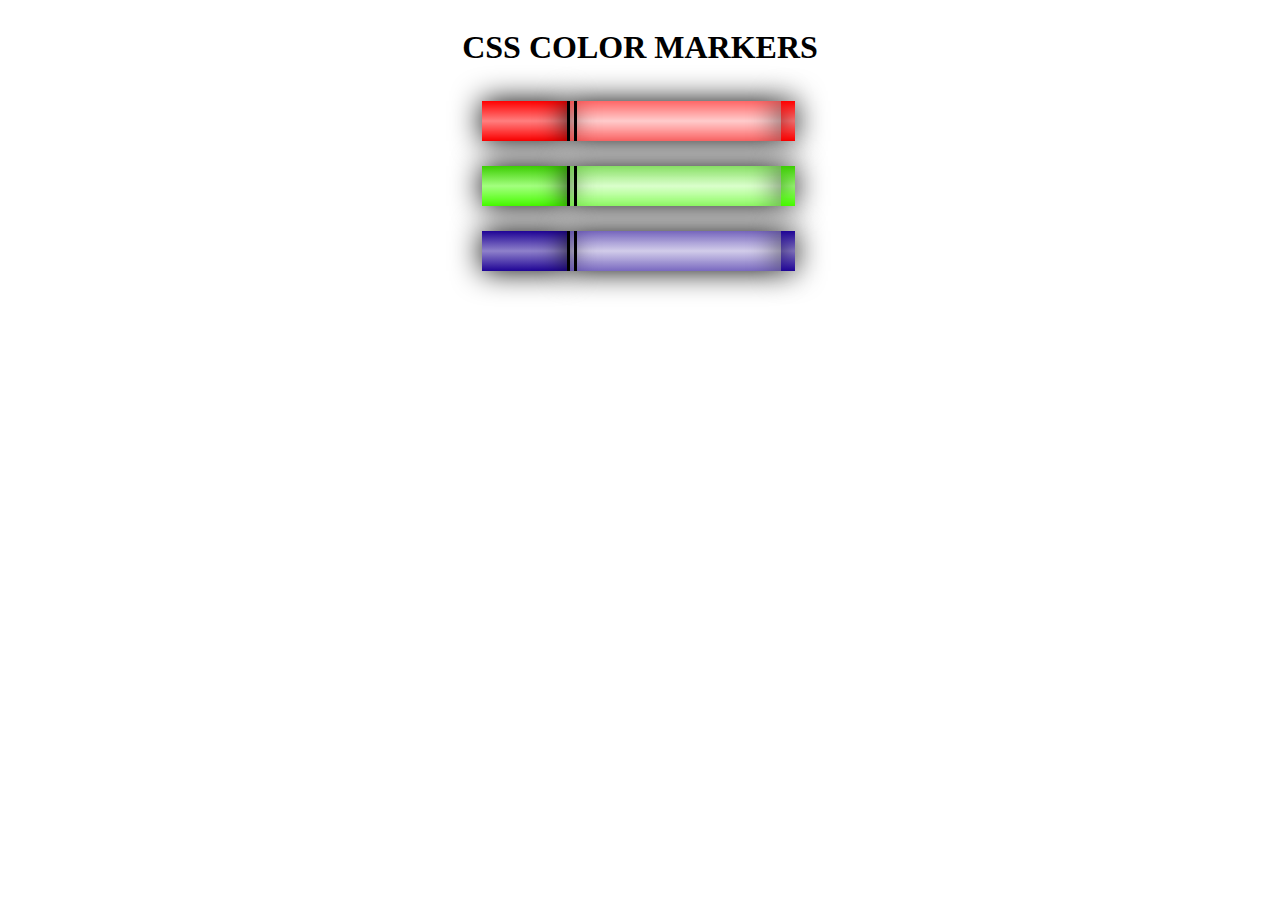
<file: colorMarkerCSS02/index.html>
<!DOCTYPE html>
<html lang="en">

<head>
    <meta charset="UTF-8">
    <meta name="viewport" content="width=device-width, initial-scale=1.0">
    <title>Document</title>
    <link rel="stylesheet" href="./styles.css">
</head>

<body>
    <div class="mainContainer">
        <h1>CSS COLOR MARKERS</h1>
        <div class="red marker">
            <div class="red1">1</div>
            <div class="red2">2</div>
            <div class="red3">3</div>
        </div>
        <div class="red marker">
            <div class="green1">1</div>
            <div class="green2">2</div>
            <div class="green3">3</div>
        </div>
        <div class="red marker">
            <div class="blue1">1</div>
            <div class="blue2">2</div>
            <div class="blue3">3</div>
        </div>
    </div>
</body>


</html>
</file>
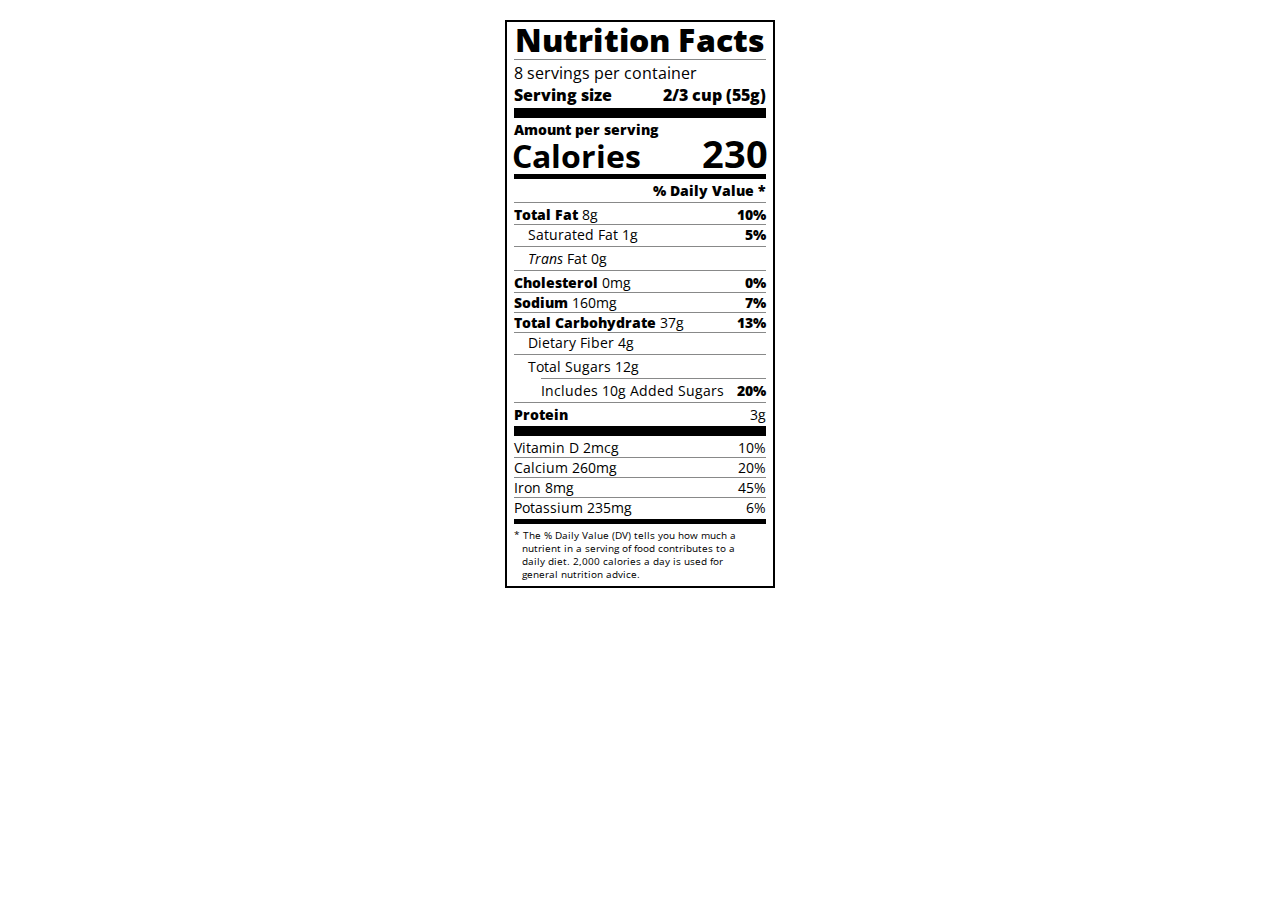
<file: NutritionLableAssign/index.html>
<!DOCTYPE html>
<html lang="en">

<head>
    <meta charset="UTF-8">
    <title>Nutrition Label</title>
    <link href="https://fonts.googleapis.com/css?family=Open+Sans:400,700,800" rel="stylesheet">
    <link href="./styles.css" rel="stylesheet">
</head>

<body>
    <div class="label">
        <header>
            <h1 class="bold">Nutrition Facts</h1>
            <div class="divider"></div>
            <p>8 servings per container</p>
            <p class="bold">Serving size <span>2/3 cup (55g)</span></p>
        </header>
        <div class="divider large"></div>
        <div class="calories-info">
            <div class="left-container">
                <h2 class="bold small-text">Amount per serving</h2>
                <p>Calories</p>
            </div>
            <span>230</span>
        </div>
        <div class="divider medium"></div>
        <div class="daily-value small-text">
            <p class="bold right no-divider">% Daily Value *</p>

            <div class="divider"></div>
            <p><span><span class="bold">Total Fat</span> 8g</span> <span class="bold">10%</span></p>
            <p class="indent no-divider">Saturated Fat 1g <span class="bold">5%</span></p>

            <div class="divider"></div>
            <p class="indent no-divider"><span><i>Trans</i> Fat 0g</span></p>

            <div class="divider"></div>
            <p><span><span class="bold">Cholesterol</span> 0mg</span> <span class="bold">0%</span></p>
            <p><span><span class="bold">Sodium</span> 160mg</span> <span class="bold">7%</span></p>
            <p><span><span class="bold">Total Carbohydrate</span> 37g</span> <span class="bold">13%</span></p>
            <p class="indent no-divider">Dietary Fiber 4g</p>

            <div class="divider"></div>
            <p class="indent no-divider">Total Sugars 12g</p>

            <div class="divider double-indent"></div>
            <p class="double-indent no-divider">Includes 10g Added Sugars <span class="bold">20%</span>

                <div class="divider"></div>
                <p class="no-divider"><span class="bold">Protein</span> 3g</p>

                <div class="divider large"></div>
                <p>Vitamin D 2mcg <span>10%</span></p>
                <p>Calcium 260mg <span>20%</span></p>
                <p>Iron 8mg <span>45%</span></p>
                <p class="no-divider">Potassium 235mg <span>6%</span></p>
        </div>

        <div class="divider medium"></div>
        <p class="note">* The % Daily Value (DV) tells you how much a nutrient in a serving of food contributes to a daily diet. 2,000 calories a day is used for general nutrition advice.</p>
    </div>
</body>

</html>
</file>
<file: colorMarkerCSS02/styles.css>
body {
    display: block;
    margin: 8px;
}

.mainContainer {
    display: flex;
    align-items: center;
    flex-direction: column;
}

h1 {
    display: block;
    font-size: 2em;
    margin-block-start: 0.67;
    margin-block-end: 0.67;
    margin-inline-start: 0px;
    margin-inline-end: 0px;
    font-weight: bold;
}

.red {
    display: flex;
    width: 25%;
    padding: 1%;
    height: 40px;
}

.red div {
    padding: 1%;
    color: transparent;
    box-shadow: 0px 0px 30px black;
}

.red1 {
    width: 25%;
    background-image: linear-gradient(rgba(255, 0, 0, 1), rgba(255, 0, 0, 0.5), rgba(255, 0, 0, 1));
}

div {
    display: block;
}

.red2 {
    width: 62.5%;
    background-image: linear-gradient(rgba(255, 0, 0, 0.6), rgba(255, 0, 0, 0.2), rgba(255, 0, 0, 0.6));
    border-left: 10px double rgba(0, 0, 0, 1);
}

.red3 {
    background-image: linear-gradient(rgba(255, 0, 0, 1), rgba(255, 0, 0, 0.5), rgba(255, 0, 0, 1));
}

.green1 {
    width: 25%;
    background-image: linear-gradient(rgb(60, 206, 2, 1), rgb(72, 255, 0, 0.5), rgb(72, 255, 0, 1));
}

.green2 {
    width: 62.5%;
    background-image: linear-gradient(rgb(60, 206, 2, 0.6), rgb(72, 255, 0, 0.2), rgb(72, 255, 0, 0.6));
    border-left: 10px double rgba(0, 0, 0, 1);
}

.green3 {
    background-image: linear-gradient(rgb(60, 206, 2, 1), rgb(72, 255, 0, 0.5), rgb(72, 255, 0, 1));
}

.blue1 {
    width: 25%;
    background-image: linear-gradient(rgba(31, 4, 150, 1), rgba(31, 4, 150, 0.5), rgba(31, 4, 150, 1));
}

.blue2 {
    width: 62.5%;
    background-image: linear-gradient(rgba(31, 4, 150, 0.6), rgba(31, 4, 150, 0.2), rgba(31, 4, 150, 0.6));
    border-left: 10px double rgba(0, 0, 0, 1);
}

.blue3 {
    background-image: linear-gradient(rgba(31, 4, 150, 1), rgba(31, 4, 150, 0.5), rgba(31, 4, 150, 1));
}
</file>
<file: NutritionLableAssign/styles.css>
* {
    box-sizing: border-box;
}

html {
    font-size: 16px;
}

body {
    font-family: 'Open Sans', sans-serif;
}

.label {
    border: 2px solid black;
    width: 270px;
    margin: 20px auto;
    padding: 0 7px;
}

header h1 {
    text-align: center;
    margin: -4px 0;
    letter-spacing: 0.15px
}

p {
    margin: 0;
    display: flex;
    justify-content: space-between;
}

.divider {
    border-bottom: 1px solid #888989;
    margin: 2px 0;
}

.bold {
    font-weight: 800;
}

.large {
    height: 10px;
}

.large,
.medium {
    background-color: black;
    border: 0;
}

.medium {
    height: 5px;
}

.small-text {
    font-size: 0.85rem;
}

.calories-info {
    display: flex;
    justify-content: space-between;
    align-items: flex-end;
}

.calories-info h2 {
    margin: 0;
}

.left-container p {
    margin: -5px -2px;
    font-size: 2em;
    font-weight: 700;
}

.calories-info span {
    margin: -7px -2px;
    font-size: 2.4em;
    font-weight: 700;
}

.right {
    justify-content: flex-end;
}

.indent {
    margin-left: 1em;
}

.double-indent {
    margin-left: 2em;
}

.daily-value p:not(.no-divider) {
    border-bottom: 1px solid #888989;
}

.note {
    font-size: 0.6rem;
    margin: 5px 0;
    padding: 0 8px;
    text-indent: -8px;
}
</file>
